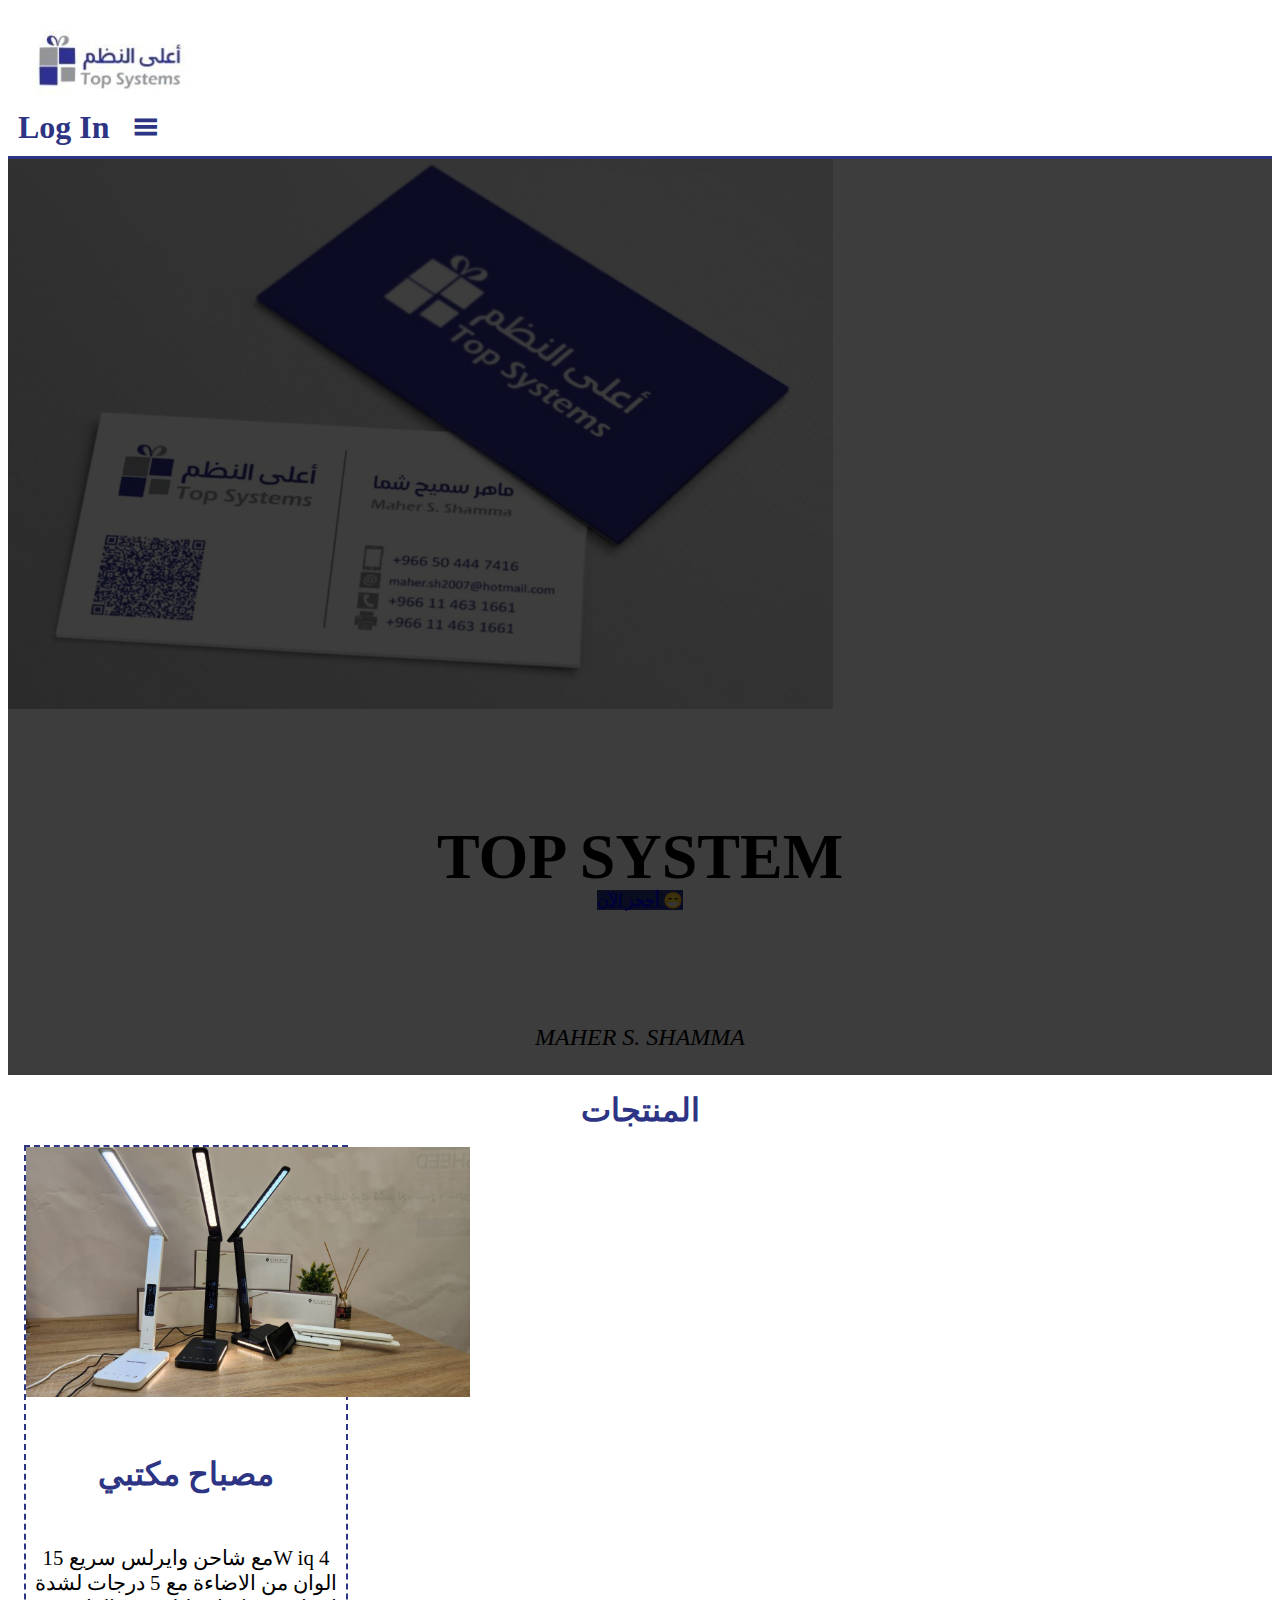
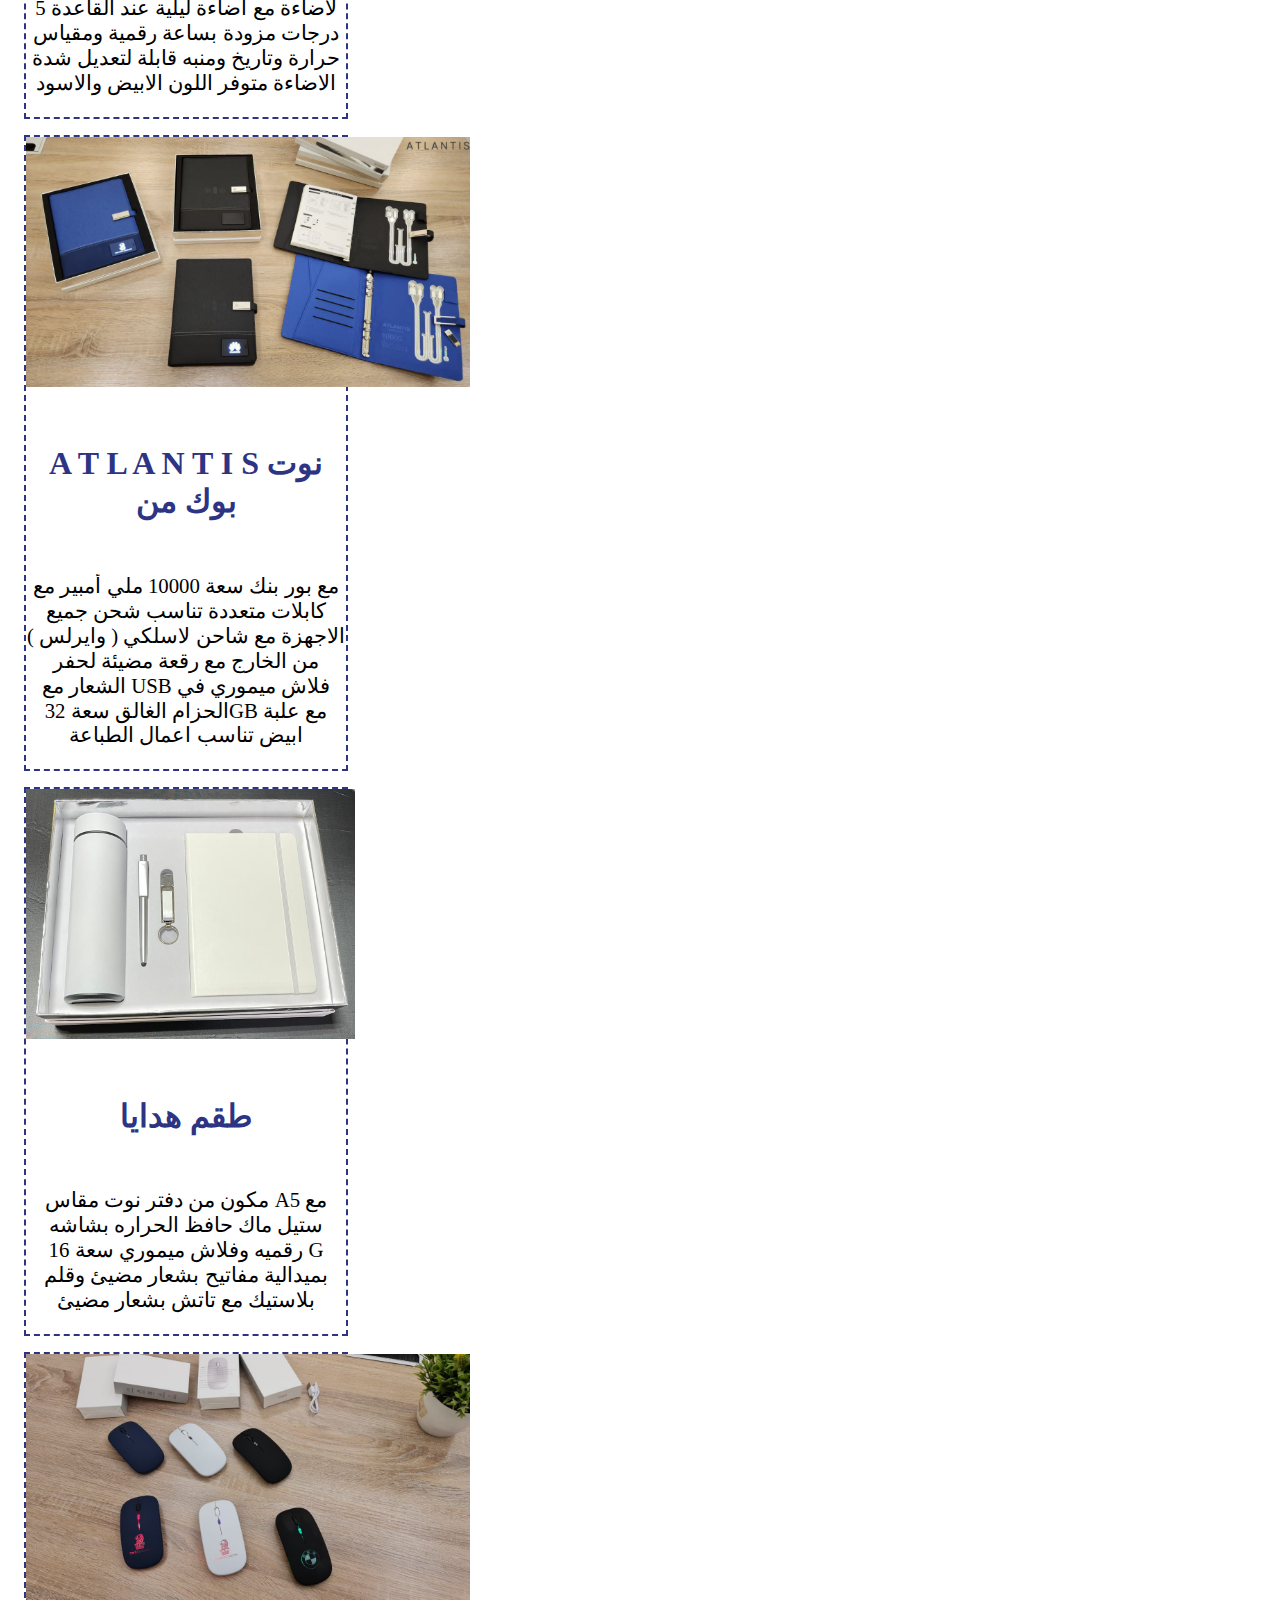
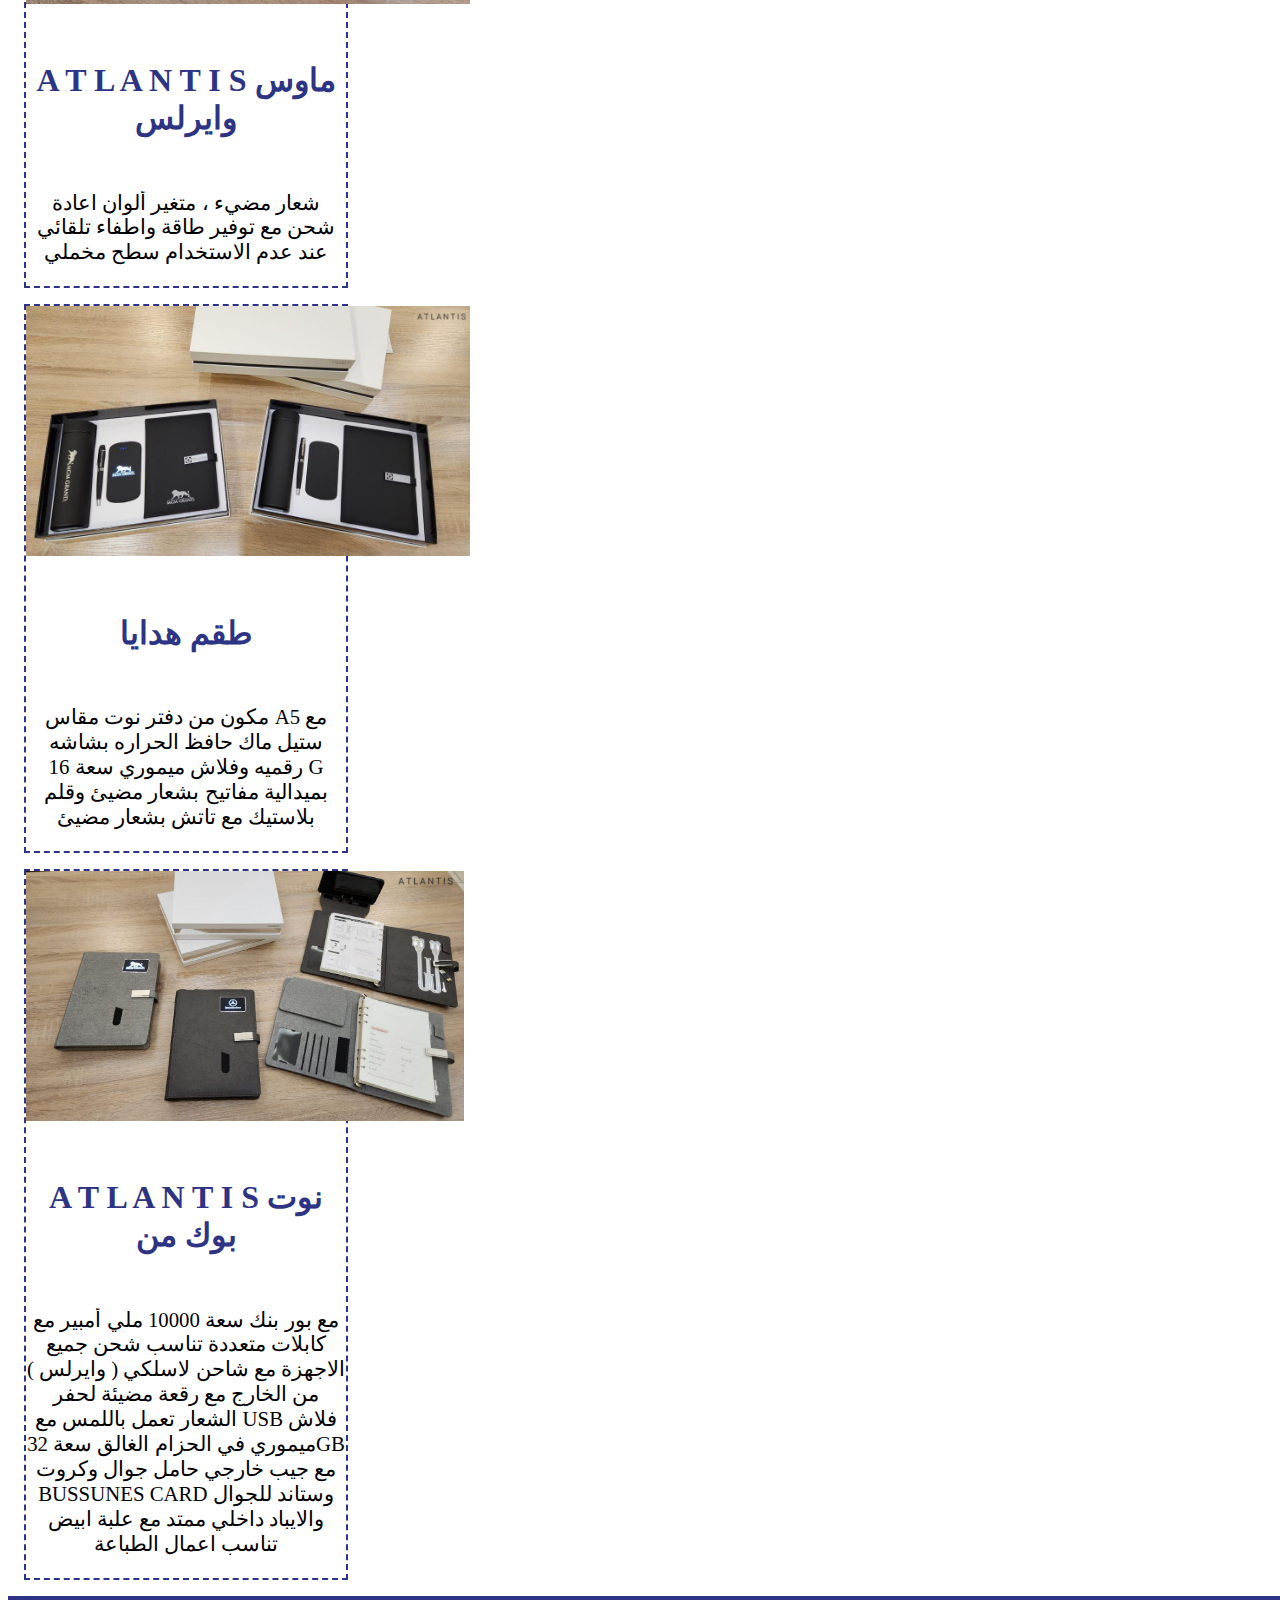
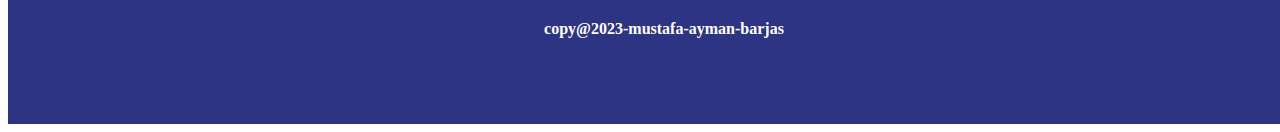
<file: Top system/index.html>
<!DOCTYPE html>
<html lang="en">
  <head>
    <meta charset="UTF-8" />
    <meta http-equiv="X-UA-Compatible" content="IE=edge" />
    <meta name="viewport" content="width=device-width, initial-scale=1.0" />
    <link rel="stylesheet" href="./style.css" />
    <link
      href="https://unpkg.com/boxicons@2.1.4/css/boxicons.min.css"
      rel="stylesheet"
    />
    <link
      href="https://cdn.jsdelivr.net/npm/bootstrap@5.0.2/dist/css/bootstrap.min.css"
      rel="stylesheet"
      integrity="sha384-EVSTQN3/azprG1Anm3QDgpJLIm9Nao0Yz1ztcQTwFspd3yD65VohhpuuCOmLASjC"
      crossorigin="anonymous"
    />
    <title>Top System</title>
  </head>
  <body>
    <div class="dash-bord" id="dash">
        <ul>
            <li><a href="#home">الصفحة الرئيسية</a></li>
            <li><a href="#product">المنتجات</a></li>
            <li><a href="./index2.html">تواصل معنا</a></li>
            <li><a href="#">تسجيل الدخول</a></li>
        </ul>
        <button id="close" onclick="removeClass()">x</button>
    </div>
    <!-- Nav Bar -->
    <nav class="navbar navbar-light Nav">
      <div class="container-fluid">
        <a class="navbar-brand" href="#">
          <img
            src="./image/photo_2023-06-06_10-48-31.jpg"
            class="imageNav"
            width="200"
            class="d-inline-block align-text-top"
          />
        </a>
        <div class="NavRight">
          <a href="">Log In</a>
          <i class="bx bx-menu" id="open" onclick="addClass()"></i>
        </div>
      </div>

    </nav>
    <!-- end nav -->
    <!-- hero -->
    <div id="home" class="card CardHero bg-dark border-0 text-white">
      <img
        src="./image/photo_2023-06-06_11-19-4.jpg"
        class="card-img"
        alt="..."
      />
      <div class="card-img-overlay">
        <h5 class="card-title" style="z-index: 10; position: relative">
          TOP SYSTEM
        </h5>
        <p
          class="card-text"
          style="z-index: 10; position: relative; font-style: oblique"
        >
          MAHER S. SHAMMA
        </p>
      </div>
    </div>
    <!-- end hero -->
    <!-- products -->

    <div id="product" class="row p-4 m-0 justify-content-center" style="text-align: center">
        <h1
        style="
          color: #2d3483;
          margin: 1rem auto;
          text-align: center;
          font-weight: bolder;
        "
      >
        المنتجات
      </h1>
            <div class="card col-md-3  m-4 p-0" style="border: 2px solid #2d3483; border-style: dashed; margin: 1rem; width: 20rem">
              <img
                src="./image/photo_2023-06-06_17-05-37.jpg"
                class="card-img-top"
                alt="..."
              />
              <div class="card-body">
                <h5 class="card-title" style=" color: #2d3483">
                  مصباح مكتبي
                </h5>
                <p
                  class="card-text"
                  style=" font-weight: lighter"
                >
                  مع شاحن وايرلس سريع 15W iq 4 الوان من الاضاءة مع 5 درجات لشدة
                  لاضاءة مع اضاءة ليلية عند القاعدة 5 درجات مزودة بساعة رقمية
                  ومقياس حرارة وتاريخ ومنبه قابلة لتعديل شدة الاضاءة متوفر اللون
                  الابيض والاسود
                </p>
                <a href="#" class="btn btn-primary">أحجز الآن 😁</a>
              </div>
            </div>
            <div class="card col-md-3  m-4 p-0" style="border: 2px solid #2d3483; border-style: dashed; margin: 1rem; width: 20rem">
              <img
                src="./image/photo_2023-06-06_17-12-44.jpg"
                class="card-img-top"
                alt="..."
              />
              <div class="card-body">
                <h5 class="card-title" style=" color: #2d3483">
                  A T L A N T I S نوت بوك من
                </h5>
                <p
                  class="card-text"
                  style=" font-weight: lighter"
                >
                  مع بور بنك سعة 10000 ملي أمبير مع كابلات متعددة تناسب شحن جميع
                  الاجهزة مع شاحن لاسلكي ( وايرلس ) من الخارج مع رقعة مضيئة لحفر
                  الشعار مع USB فلاش ميموري في الحزام الغالق سعة 32GB مع علبة ابيض
                  تناسب اعمال الطباعة
                </p>
                <a href="#" class="btn btn-primary">أحجز الآن 😁</a>
              </div>
            </div>
            <div class="card col-md-3  m-4 p-0" style="border: 2px solid #2d3483; border-style: dashed; margin: 1rem; width: 20rem">
              <img
                src="./image/photo_2023-06-06_17-14-35.jpg"
                class="card-img-top"

                alt="..."
              />
              <div class="card-body">
                <h5 class="card-title" style=" color: #2d3483">
                  طقم هدايا
                </h5>
                <p
                  class="card-text"
                  style=" font-weight: lighter"
                >
                  مكون من دفتر نوت مقاس A5 مع ستيل ماك حافظ الحراره بشاشه رقميه
                  وفلاش ميموري سعة 16 G بميدالية مفاتيح بشعار مضيئ وقلم بلاستيك مع
                  تاتش بشعار مضيئ
                </p>
                <a href="#" class="btn btn-primary">أحجز الآن 😁</a>
              </div>
            </div>
            <div class="card col-md-3  m-4 p-0" style="border: 2px solid #2d3483; border-style: dashed; margin: 1rem; width: 20rem">
              <img
                src="./image/photo_2023-06-06_17-00-34.jpg"
                class="card-img-top"

                alt="..."
              />
              <div class="card-body">
                <h5 class="card-title" style=" color: #2d3483">
                  A T L A N T I S ماوس وايرلس
                </h5>
                <p
                  class="card-text"
                  style=" font-weight: lighter"
                >
                  شعار مضيء ، متغير ألوان اعادة شحن مع توفير طاقة واطفاء تلقائي
                  عند عدم الاستخدام سطح مخملي
                </p>
                <a href="#" class="btn btn-primary">أحجز الآن 😁</a>
              </div>
            </div>
            <div class="card col-md-3  m-4 p-0" style="border: 2px solid #2d3483; border-style: dashed; margin: 1rem; width: 20rem">
              <img
                src="./image/photo_2023-06-06_17-15-37.jpg"
                class="card-img-top"

                alt="..."
              />
              <div class="card-body">
                <h5 class="card-title" style=" color: #2d3483">
                  طقم هدايا
                </h5>
                <p
                  class="card-text"
                  style=" font-weight: lighter"
                >
                  مكون من دفتر نوت مقاس A5 مع ستيل ماك حافظ الحراره بشاشه رقميه
                  وفلاش ميموري سعة 16 G بميدالية مفاتيح بشعار مضيئ وقلم بلاستيك مع
                  تاتش بشعار مضيئ
                </p>
                <a href="#" class="btn btn-primary">أحجز الآن 😁</a>
              </div>
            </div>
            <div class="card col-md-3  m-4 p-0" style="border: 2px solid #2d3483; border-style: dashed; margin: 1rem; width: 20rem">
              <img
                src="./image/photo_2023-06-06_17-17-11.jpg"
                class="card-img-top"

                alt="..."
              />
              <div class="card-body">
                <h5 class="card-title" style=" color: #2d3483">
                  A T L A N T I S نوت بوك من
                </h5>
                <p
                  class="card-text"
                  style=" font-weight: lighter"
                >
                  مع بور بنك سعة 10000 ملي أمبير مع كابلات متعددة تناسب شحن جميع
                  الاجهزة مع شاحن لاسلكي ( وايرلس ) من الخارج مع رقعة مضيئة لحفر
                  الشعار تعمل باللمس مع USB فلاش ميموري في الحزام الغالق سعة 32GB
                  مع جيب خارجي حامل جوال وكروت BUSSUNES CARD وستاند للجوال
                  والايباد داخلي ممتد مع علبة ابيض تناسب اعمال الطباعة
                </p>
                <a href="#" class="btn btn-primary">أحجز الآن 😁</a>
              </div>
            </div>
    </div>
    <!-- end products -->
    <!-- footer -->
    <div class="footer">
        <span>copy@2023-mustafa-ayman-barjas</span>
    </div>
    <!-- end footer -->
    <script src="./index.js"></script>
    <script>
       function addClass(){
            let element = document.getElementById("dash")
            element.classList.add('dash-bord-open')
        }
        function removeClass(){
            let element = document.getElementById("dash")
            element.classList.remove('dash-bord-open')
        }
    </script>
  </body>
</html>
</file>
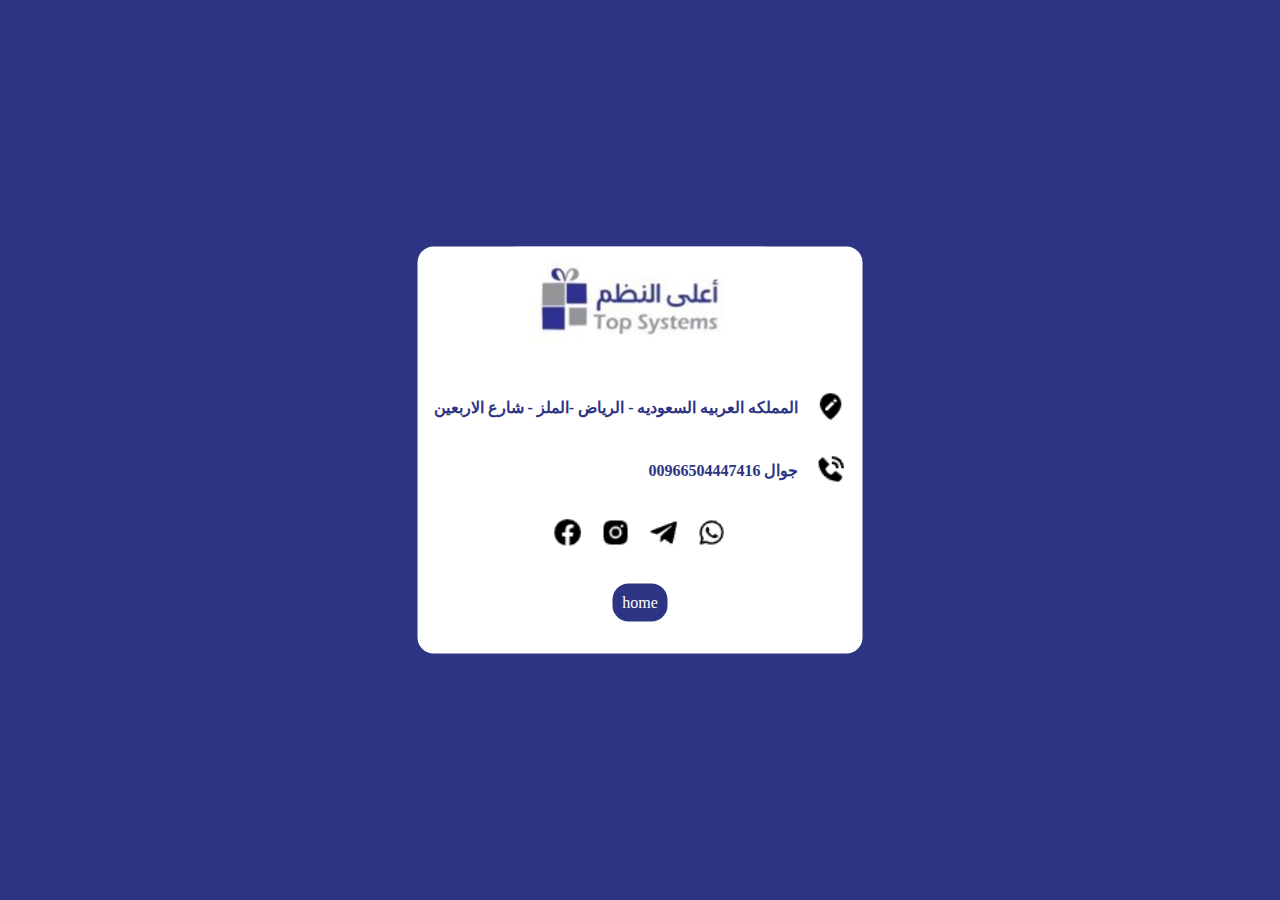
<file: Top system/index2.html>
<!DOCTYPE html>
<html lang="en">
<head>
    <meta charset="UTF-8">
    <meta http-equiv="X-UA-Compatible" content="IE=edge">
    <meta name="viewport" content="width=device-width, initial-scale=1.0">
    <link rel="stylesheet" href="./style.css">
    <title>Document</title>
</head>
<body id="contact" style="background-color: var(--main-color);">
    <div class="contact">
        <div class="right">
          <img src="./image/photo_2023-06-06_10-48-31.jpg" alt="">
          <ul class="social">
            <li><span>المملكه العربيه السعوديه - الرياض -الملز - شارع الاربعين</span><img style="width: 2rem;" src="[data-uri]"/></li>
            <li><span>جوال 00966504447416</span><img style="width: 2rem;" src="[data-uri]"/></li>
            <li>
              <a href=""><img style="width: 2rem;" src="[data-uri]"/></a>
              <a href=""><img style="width: 2rem;" src="[data-uri]"/></a>
              <a href=""><img style="width: 2rem;" src="[data-uri]"/></a>
              <a href=""><img style="width: 2rem;" src="[data-uri]"/></a>

            </li>
            <a href="./index.html" class="goback">home</a>
          </ul>
        </div>
    </div>
</body>
</html>
</file>
<file: Top system/style.css>
:root{
    --main-color:#2d3483;
}
/* NAV */
.Nav{
    align-items: center;
    padding: 10px;
    border-bottom: 3px solid var(--main-color);
}
.NavRight{
    display: flex;
    align-items: center;
    gap: 20px;
}
.NavRight>:nth-child(1){
    text-decoration: none;
    color: var(--main-color);
    cursor: pointer;
    font-weight: bold;
    font-size: 2rem;
}
.NavRight>:nth-child(2){
    font-size: 2rem;
    color: var(--main-color);
    cursor: pointer;
    font-weight: bold;
}
.dash-bord{
    position: fixed;
    background-color: #ffffff8f;
    width: 16rem;
    z-index: 100;
    height: 100%;
    padding: 3rem 1rem 1rem 1rem;
    text-align: right;
    transition: .3s;
    right: -100vh;
}
.dash-bord-open{
    right: 0;
}

.dash-bord ul li{
  margin-bottom: 15px;
  list-style: none;
  border-bottom: 1px solid var(--main-color);
  transition: .3s;

}
.dash-bord ul li a{
    text-decoration: none;
    font-weight: bold;
    color: var(--main-color);
    cursor: pointer;
    font-size: 1.5rem;
}
.dash-bord ul li:hover{
    transform: translateY(-5px);
}
.dash-bord button{
    display: flex;
    justify-content: center;
    align-items: center;
    font-size: 2rem;
    border: navajowhite;
    border-radius: 50%;
    width: 3rem;
    height: 3rem;
    padding: 8px 17px 17px 17px;
    background-color: var(--main-color);
    color: white;
    font-weight: bold;
}
/* media */
@media screen and (max-width:760px) {
    .imageNav{
        width: 120px;
    }
    .NavRight>:nth-child(1),
    .NavRight>:nth-child(2){
        font-size: 20px;
    }
}
/* hero */
.card-img{
    height: 550px;
}
.CardHero{
    position: relative;
}
.card-img-overlay{
       display: flex; 
       justify-content: center;
       align-items: center;
       flex-direction: column;
}

.CardHero::after{
    content: "";
    position: absolute;
    top: 0;
    left: 0;
    width: 100%;
    height: 100%;
    z-index: 1;
    background-color: rgba(0, 0, 0, 0.76);
}
.card-title{
    font-size: 4rem;
}
.card-text{
    font-size: 1.5rem;
}
/* media */
@media screen and (max-width:760px) {
    .card .card-title{
        font-size: 2rem;
    }
    .card .card-text{
        font-size: 1rm;
    }
    .card-img{
        height: 300px;
    }
}
/* product */

.container>:nth-child(3){
    margin: 1rem auto;
}
.card .card-body p{
    max-height: 350px;
    overflow: hidden;
    font-size: 13px;
    font-weight: 100;
    line-height: 1.2;
}
.card .card-body a{
    position: absolute; 
    align-items: center;
    position: absolute;
    top: 100%;
    left: 50%;
    background-color: var(--main-color);
    font-weight: bold;
    border: none;
    transform: translate(-50%, -50%);
}
.card .card-body h5{
    font-size: 2rem;
}
.card .card-body p{
    font-size: 1.3rem;
}
.card .card-img-top{
    height: 250px;
}
/* media */
@media screen and (max-width:760px) {
    .card .card-img-top{
        height: 180px;
    }
    .card .card-body h5{
        font-size: 1.5rem;
    }
    .card .card-body p{
        font-size: 16px;
    }
}
/* contact */
.contact-body::before{
  content: "";
  position: absolute;
  top: 0;
  left: 0;
  background-color: #2d3483bb;
  width: 100%;
  height: 100%;
  z-index: 1;
}
.contact{
    display: flex;
    justify-content: center;
    text-align: center;
    position: absolute;
    top: 50%;
    left: 50%;
    transform: translate(-50%, -50%);
}
.right{
    background-color: white;
    border-radius: 16px;
    overflow: hidden;
}
.social{
    display: flex;
    flex-direction: column;
    gap: 15px;
    padding: 1rem;
}
.social li {
    list-style: none;
    display: flex;
    gap: 1rem;
    justify-content: right;
    align-items: center;
    margin-bottom: 1rem;
}
.social li span{
    color: var(--main-color);
    font-weight: bold;
    font-size: 1rem;
}
.social li:nth-of-type(3){
    justify-content: center;
}
.contact .right .social .goback {
    padding: 10px;
    width: fit-content;
    background-color: var(--main-color);
    margin: auto;
    color: white;
    text-decoration: none;
    font-size: 1rem;
    border-radius: 16px;
}
.contact .right .social a{
    transition: .3s;
}
.contact .right .social a:hover{
    transform: translateY(-3px);
}
/* footer */
.footer{
    width: 100%;
    height: 5rem;
    text-align: center;
    background-color: var(--main-color);
    color: white;
    font-weight: bold;
    padding: 1.5rem;
}
</file>
